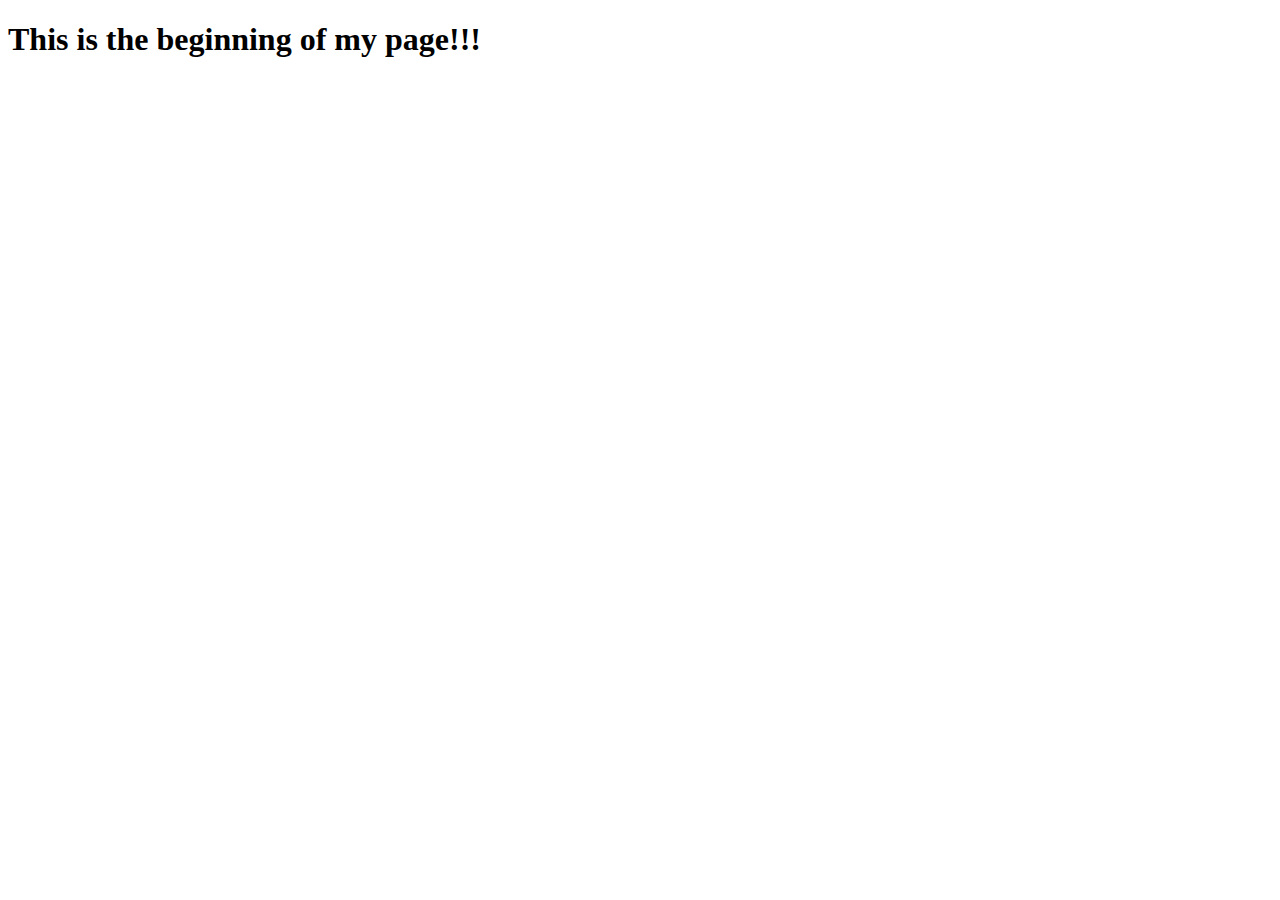
<file: blogs/apps/blogs_app/index.html>
<!DOCTYPE html>
<html lang="en">
<head>
    <meta charset="UTF-8">
    <meta name="viewport" content="width=device-width, initial-scale=1.0">
    <meta http-equiv="X-UA-Compatible" content="ie=edge">
    <title>My index</title>
</head>
<body>
    <h1>This is the beginning of my page!!!</h1>
</body>
</html>
</file>
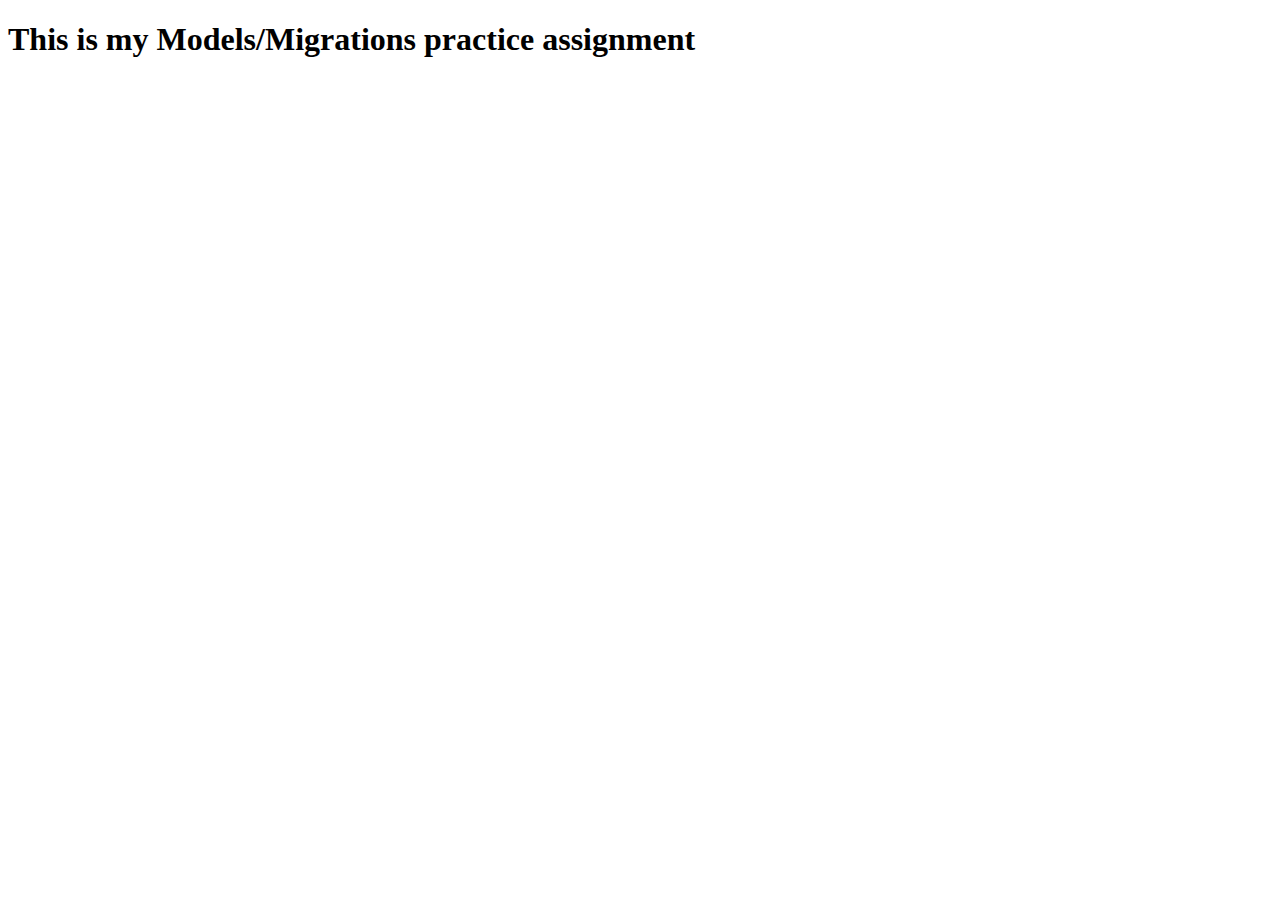
<file: dojoNinjas/apps/dojoNinjas_app/templates/dojoNinjas_app/index.html>
<!DOCTYPE html>
<html lang="en">
<head>
    <meta charset="UTF-8">
    <meta name="viewport" content="width=device-width, initial-scale=1.0">
    <meta http-equiv="X-UA-Compatible" content="ie=edge">
    <title>Dojo Ninjas</title>
</head>
<body>
    <h1>This is my Models/Migrations practice assignment</h1>
</body>
</html>
</file>
